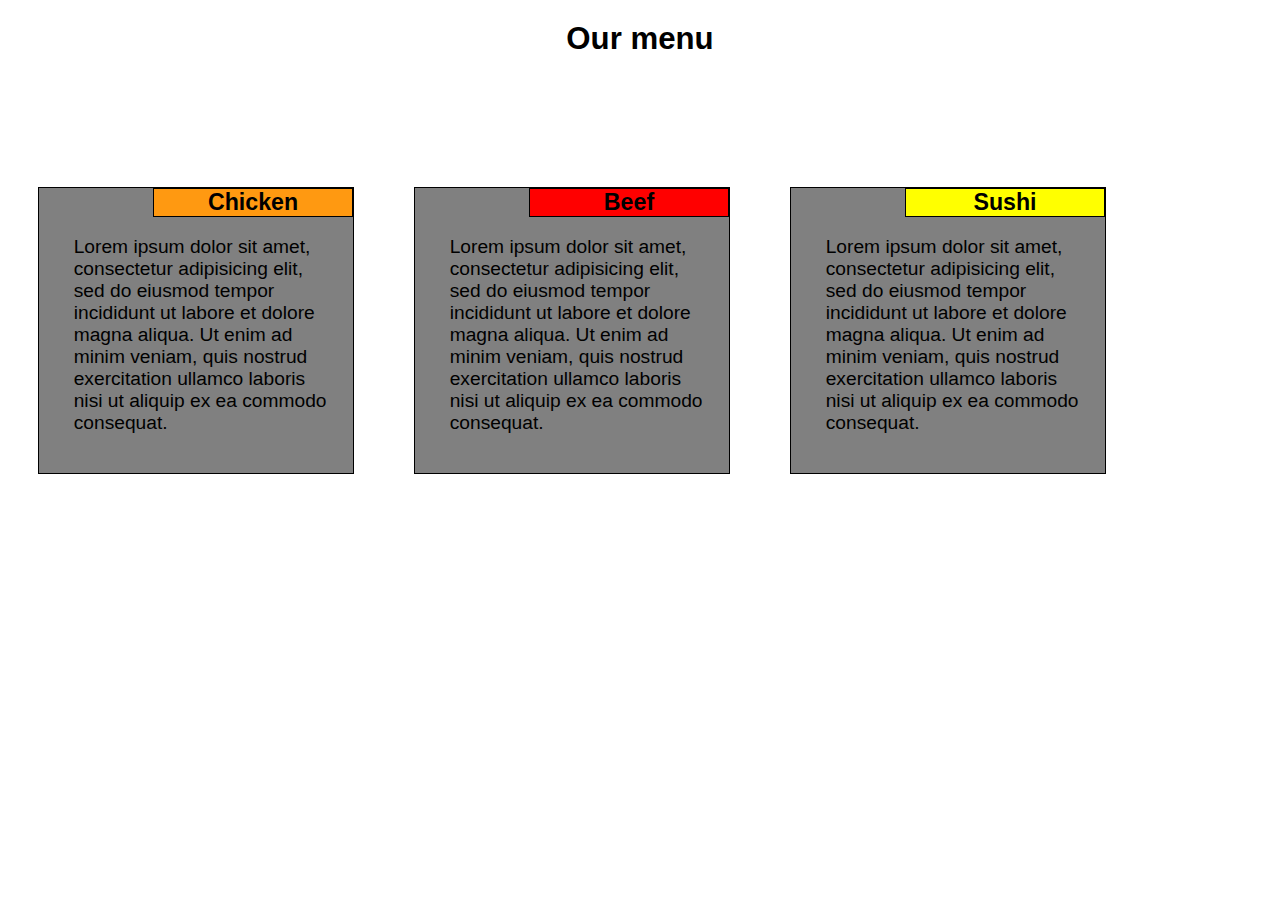
<file: css/index.html>
<!DOCTYPE html>
<html>
<head>
<meta charset="utf-8">
<title></title>
<link rel="stylesheet" href="style.css">
<style>
</style>
</head>
<body>
<h1>Our menu</h1>
<div class="row">
<div class="col-lg-3 col-md-5 col-sd-11" id="box"><h2 id="highlight3">Chicken</h2>
<p class="style">Lorem ipsum dolor sit amet, consectetur adipisicing elit, sed do eiusmod tempor incididunt ut labore et dolore magna aliqua. Ut enim ad minim veniam, quis nostrud exercitation ullamco laboris nisi ut aliquip ex ea commodo consequat.</p></div>

<div class="col-lg-3 col-md-5 col-sd-11" id="box"><h2 id="highlight1">Beef</h2>
<p class="style">Lorem ipsum dolor sit amet, consectetur adipisicing elit, sed do eiusmod tempor incididunt ut labore et dolore magna aliqua. Ut enim ad minim veniam, quis nostrud exercitation ullamco laboris nisi ut aliquip ex ea commodo consequat.</p></div>

<div class="col-lg-3 col-md-11 col-sd-11" id="box"><h2 id="highlight2">Sushi</h2>
<p class="style">Lorem ipsum dolor sit amet, consectetur adipisicing elit, sed do eiusmod tempor incididunt ut labore et dolore magna aliqua. Ut enim ad minim veniam, quis nostrud exercitation ullamco laboris nisi ut aliquip ex ea commodo consequat.</p></div>
</div>

</body>
</html>
</file>
<file: css/style.css>
/****** Base styles ********/
* {
	box-sizing: border-box;
}
h1 {
	color: black;
	font-size: 195%;
	text-align: center;
	margin-bottom: 100px;
}

.style {
	font-family: Arial, Helvetica, sans-serif;
	font-size: 120%;
}
body {
	font-family: Helvetica;

}

p {
	color: black;
	font-size: 20px;
	width: 90%;
	height: 90%;
	margin-right: auto;
	margin-left: auto;
	clear: right;
	background-color: grey;
}

/*Simple responsive Framework. */
.row {
	width: 100%;
}
/******* desktop view only *******/
@media (min-width: 992px) {
	.col-lg-1, .col-lg-2, .col-lg-3, .col-lg-4, .col-lg-5, .col-lg-6, .col-lg-7, .col-lg-8, .col-lg-9, .col-lg-10, .col-lg-11, .col-lg-12 {
		float: left;
		border: 1px solid black;
	}
	.col-lg-1 {
		width: 8.33%;
	}
	.col-lg-2 {
		width: 16.66%;
	}
	.col-lg-3 {
		width: 25%;
	}
	.col-lg-4 {
		width: 33%;
	}
	.col-lg-5 {
		width: 41.66%;
	}
	.col-lg-6 {
		width: 50%;
	}
	.col-lg-7 {
		width: 58.33%;
	}
	.col-lg-8 {
		width: 66.66%;
	}
	.col-lg-9 {
		width: 74.99%;
	}
	.col-lg-10 {
		width: 83.33%;
	}
	.col-lg-11 {
		width: 91.66%;
	}
	.col-lg-12 {
		width: 100%;
	}
}

/****** Laptop view only *******/
@media (min-width: 768px) and (max-width: 991px) {
	.col-md-1, .col-md-2, .col-md-3, .col-md-4, .col-md-5, .col-md-6, .col-md-7, .col-md-8, .col-md-9, .col-md-10, .col-md-11, .col-md-12 {
		float: right;
		border: 1px solid black;
	}
	.col-md-1 {
		width: 8.33%;
	}
	.col-md-2 {
		width: 16.66%;
	}
	.col-md-3 {
		width: 25%;
	}
	.col-md-4 {
		width: 33%;
	}
	.col-md-5 {
		width: 41.66%;
	}
	.col-md-6 {
		width: 50%;
	}
	.col-md-7 {
		width: 58.33%;
	}
	.col-md-8 {
		width: 66.66%;
	}
	.col-md-9 {
		width: 74.99%;
	}
	.col-md-10 {
		width: 83.33%;
	}
	.col-md-11 {
		width: 91.66%;
	}
	.col-md-12 {
		width: 100%;
	}
}

/****** Mobile view only *******/
@media (max-width: 767px) {
	.col-sd-1, .col-sd-2, .col-sd-3, .col-sd-4, .col-sd-5, .col-sd-6, .col-sd-7, .col-sd-8, .col-sd-9, .col-sd-10, .col-sd-11, .col-sd-12 {
		float: left;
		border: 1px solid black;
	}
	.col-sd-1 {
		width: 8.33%;
	}
	.col-sd-2 {
		width: 16.66%;
	}
	.col-sd-3 {
		width: 25%;
	}
	.col-sd-4 {
		width: 33%;
	}
	.col-sd-5 {
		width: 41.66%;
	}
	.col-sd-6 {
		width: 50%;
	}
	.col-sd-7 {
		width: 58.33%;
	}
	.col-sd-8 {
		width: 66.66%;
	}
	.col-sd-9 {
		width: 74.99%;
	}
	.col-sd-10 {
		width: 83.33%;
	}
	.col-sd-11 {
		width: 91.66%;
	}
	.col-sd-12 {
		width: 100%;
	}
}
#box {
	background-color: gray;
	padding: 0px 0px 20px 20px;
	border: 1px solid black;
	margin: 30px;
	float: left;
	overflow: auto;
	
}



h2 {
	position: relative; 
	font-size: 145%;


}


#highlight1 {
	background-color: red;
	width: 200px;
	text-align: center;
	border: 1px solid black;
	float: right;
	margin-top: 0px;

}

#highlight2 {
	background-color: yellow;
	width: 200px;
	text-align: center;
	border: 1px solid black;
	float: right;
	margin-top: 0px;
		
}

#highlight3 {
	background-color: #ff9911;
	width: 200px;
	text-align: center;
	border: 1px solid black;	
	float: right;
	margin-top: 0px;
}
</file>
